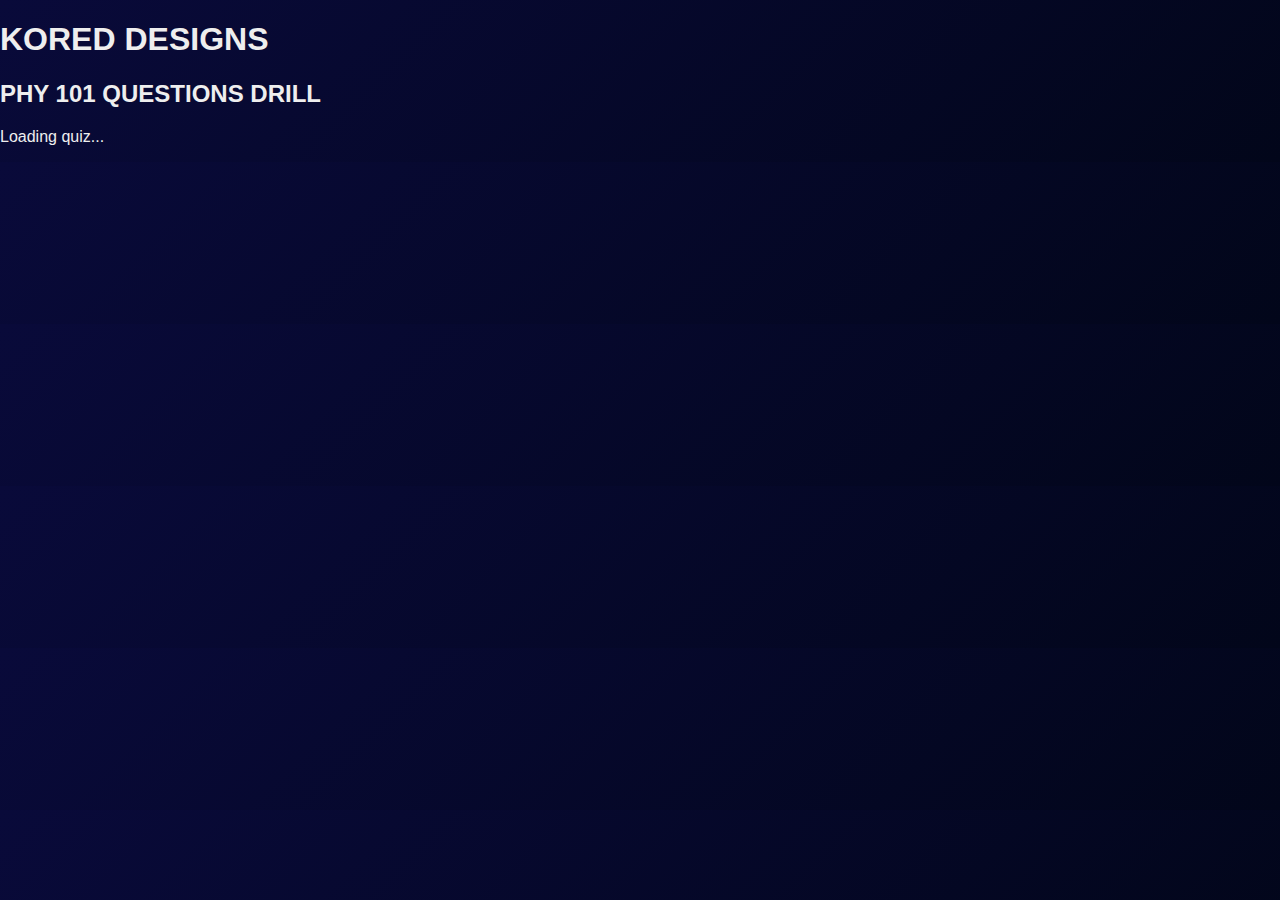
<file: index.html>
<!DOCTYPE html>
<html lang="en">
<head>
  <meta charset="UTF-8">
  <meta name="viewport" content="width=device-width, initial-scale=1.0">
  <title>KORED DESIGNS – PHY 101 QUESTIONS DRILL</title>
  <link rel="stylesheet" href="style.css">
</head>
<body>
  <div class="container">
    <h1>KORED DESIGNS</h1>
    <h2>PHY 101 QUESTIONS DRILL</h2>
    <p>Loading quiz...</p>
    <script src="quiz.js"></script>
  </div>
</body>
</html>
</file>
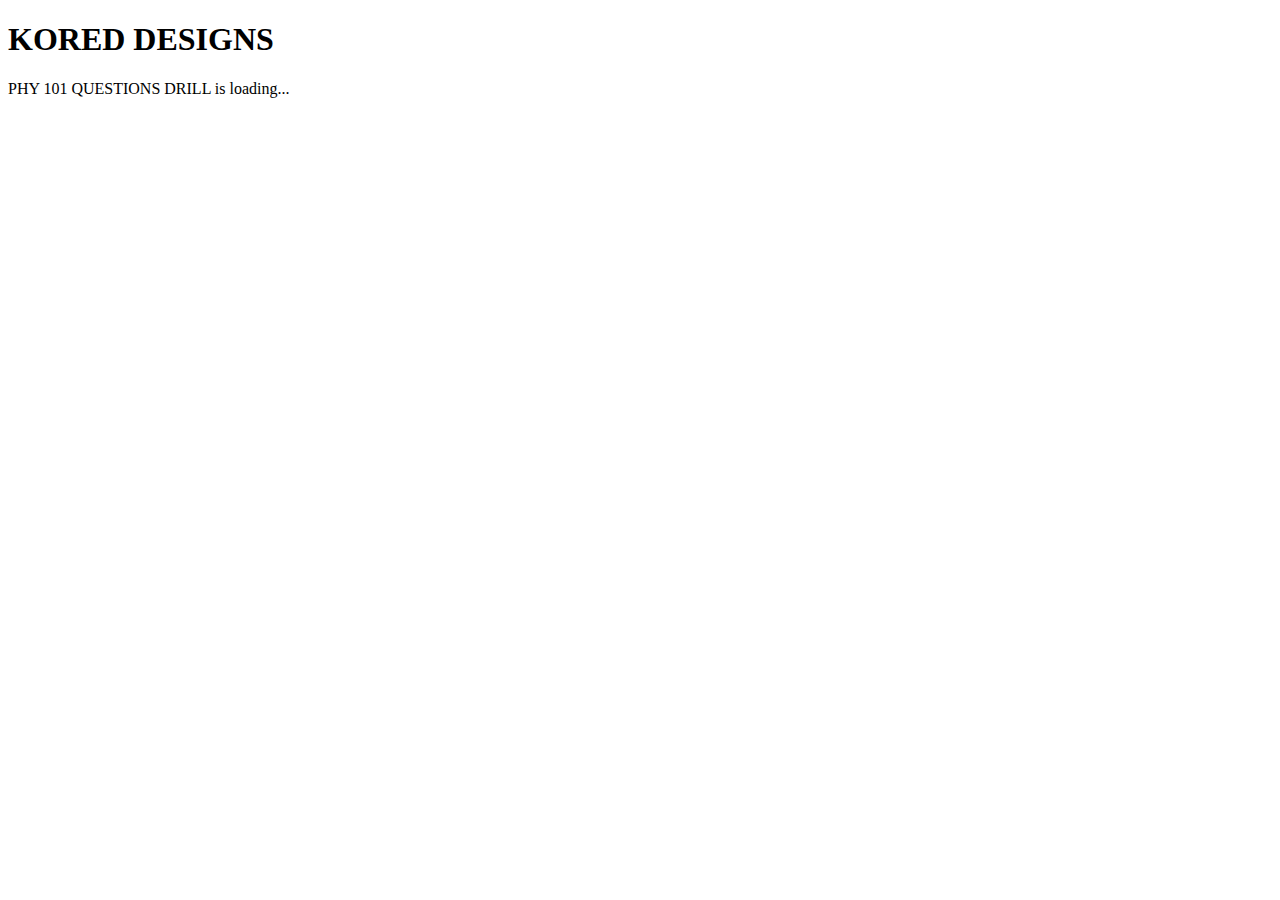
<file: index 78.html>
<!DOCTYPE html>
<html lang="en">
<head>
  <meta charset="UTF-8" />
  <meta name="viewport" content="width=device-width, initial-scale=1.0" />
  <title>KORED DESIGNS - PHY 101 QUESTIONS DRILL</title>
</head>
<body>
  <h1>KORED DESIGNS</h1>
  <p>PHY 101 QUESTIONS DRILL is loading...</p>
</body>
</html>
</file>
<file: style.css>
/* General styling */
body {
  font-family: 'Segoe UI', Tahoma, Geneva, Verdana, sans-serif;
  background: linear-gradient(135deg, #090a3a, #02061a);
  color: #eee;
  margin: 0;
  padding: 0;
  overflow-x: hidden;
}

/* Centered screens */
.centered-screen {
  height: 100vh;
  display: flex;
  flex-direction: column;
  justify-content: center;
  align-items: center;
  text-align: center;
}

/* Logo */
.logo {
  max-width: 180px;
  margin-bottom: 20px;
  animation: glowPulse 2.5s infinite alternate ease-in-out;
}

@keyframes glowPulse {
  0% { filter: drop-shadow(0 0 8px #08f); }
  100% { filter: drop-shadow(0 0 24px #4ff); }
}

/* Progress Bar */
.progress-bar {
  width: 250px;
  height: 25px;
  border: 2px solid #4ff;
  border-radius: 15px;
  overflow: hidden;
  margin-top: 10px;
}

#progress-fill {
  height: 100%;
  background: linear-gradient(90deg, #0ff, #08f);
  width: 0%;
  transition: width 0.5s ease;
}

/* Quiz container */
#quiz-container {
  padding: 20px;
  max-width: 700px;
  margin: 40px auto;
  background: rgba(10, 10, 40, 0.85);
  border-radius: 12px;
  box-shadow: 0 0 15px #0ff;
}

/* Question text */
#question-text {
  font-size: 1.3rem;
  margin-bottom: 15px;
}

/* Image container */
#image-container img {
  max-width: 100%;
  border-radius: 12px;
  margin-bottom: 15px;
  box-shadow: 0 0 10px #08f;
}

/* Answers container */
#answers-container {
  display: flex;
  flex-direction: column;
  gap: 12px;
}

.answer-btn {
  background: linear-gradient(135deg, #004466, #0088cc);
  border: none;
  padding: 12px 20px;
  border-radius: 10px;
  color: #eee;
  font-size: 1rem;
  cursor: pointer;
  box-shadow: 0 0 10px #0ff;
  transition: background 0.3s ease;
}

.answer-btn:hover {
  background: linear-gradient(135deg, #006699, #00aaff);
}

.answer-btn.selected {
  background: linear-gradient(135deg, #00ffcc, #00cc99);
  color: #002222;
}

/* Navigation buttons */
#navigation {
  margin-top: 20px;
  display: flex;
  justify-content: space-between;
}

#navigation button {
  padding: 10px 22px;
  font-size: 1rem;
  border-radius: 10px;
  border: none;
  cursor: pointer;
  background: #00ccff;
  color: #002222;
  box-shadow: 0 0 15px #00ffee;
  transition: background 0.3s ease;
}

#navigation button:disabled {
  background: #003344;
  cursor: not-allowed;
}

/* Result container */
#result-container h2 {
  margin-bottom: 15px;
  font-size: 1.8rem;
  color: #0ff;
}

#score-text {
  font-size: 1.2rem;
  margin-bottom: 20px;
}

/* Hidden helper class */
.hidden {
  display: none !important;
}

/* Music controls */
#music-controls {
  position: fixed;
  bottom: 20px;
  right: 20px;
}

#music-toggle {
  background: #004466;
  border: none;
  padding: 10px 18px;
  border-radius: 12px;
  color: #0ff;
  font-weight: bold;
  cursor: pointer;
  box-shadow: 0 0 8px #0ff;
  transition: background 0.3s ease;
}

#music-toggle:hover {
  background: #0088cc;
}
</file>
